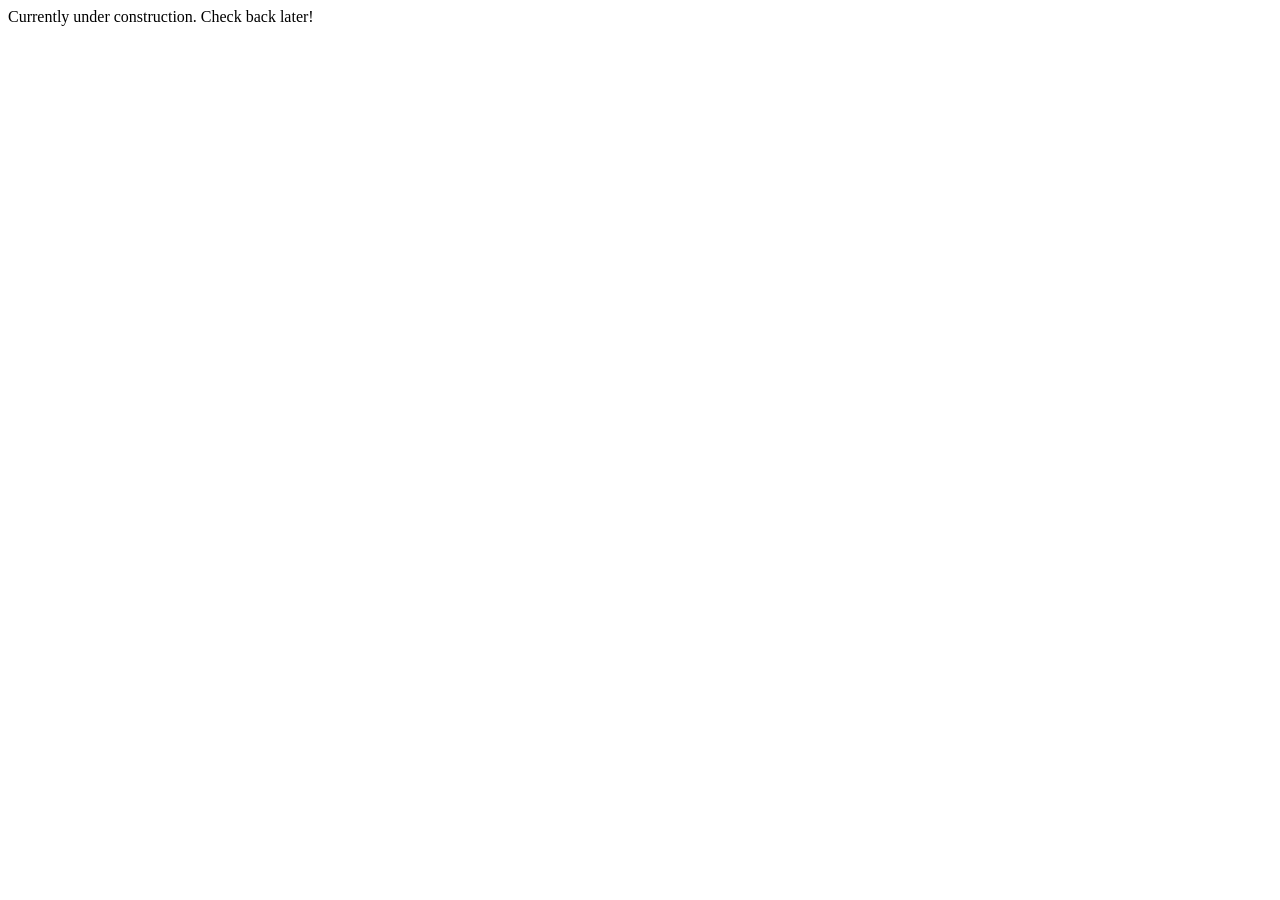
<file: pages/projects.html>
<!DOCTYPE html>
<html lang="en">
<head>
    <meta charset="UTF-8">
    <meta name="viewport" content="width=device-width, initial-scale=1.0">
    <title>Document</title>
</head>

<body>

    <a>
        Currently under construction. Check back later!
    </a>
    
</body>
</html>
</file>
